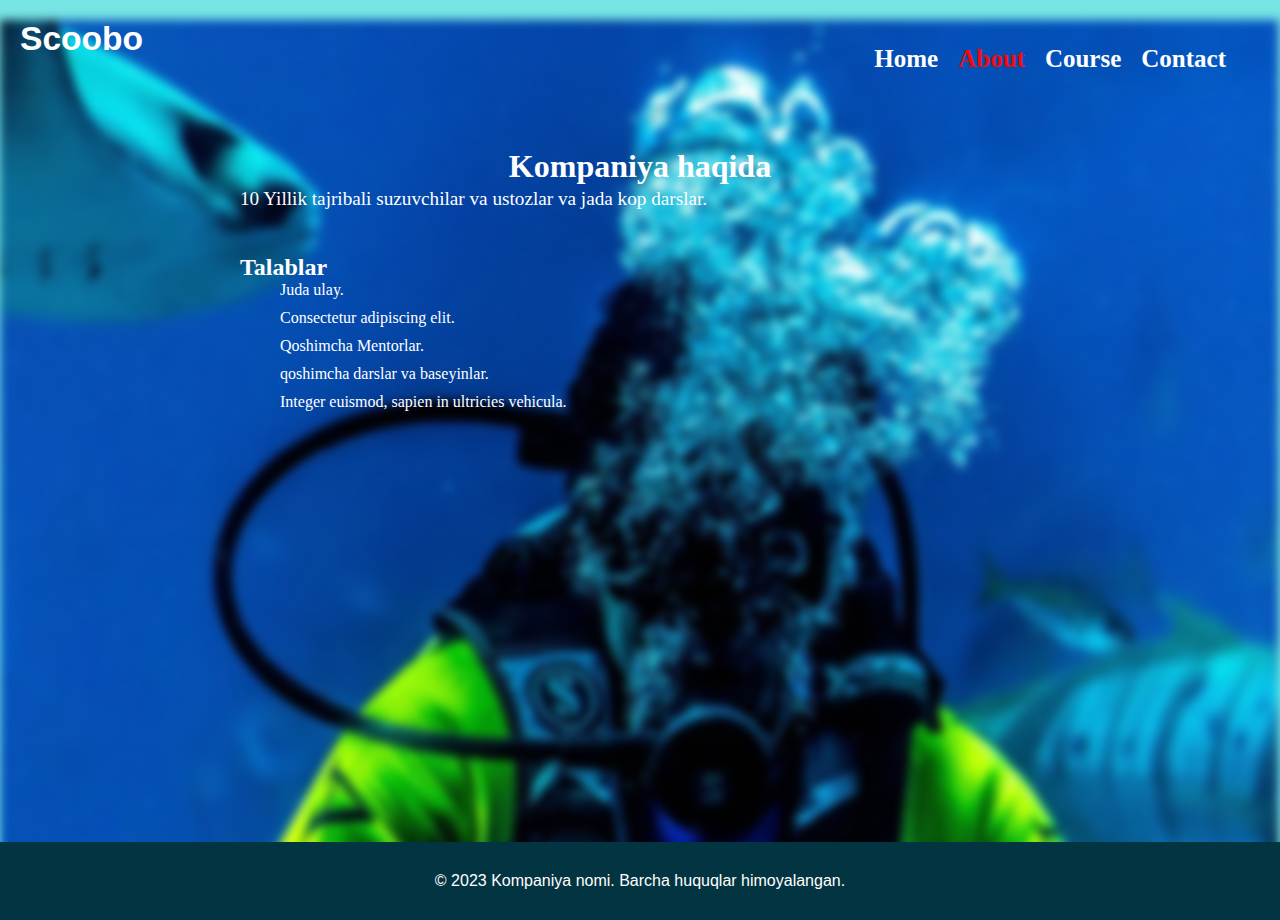
<file: about.html>
<!DOCTYPE html>
<html lang="en">

<head>
  <meta charset="UTF-8">
  <meta http-equiv="X-UA-Compatible" content="IE=edge">
  <meta name="viewport" content="width=device-width, initial-scale=1.0">
  <title>Scoobo.about</title>
  <link rel="stylesheet" href="./css/index.css">
</head>

<body>
  <img class="bg-image" src="./image/scale_1200.webp" alt="Kompaniya rasmi">
  <nav class="navbar">
    <a href="#" class="logo">Scoobo</a>
    <div class="nav-links">
      <ul>
        <li class="active"><a href="./index.html">Home</a></li>
        <li><a class="active" href="./about.html">About</a></li>
        <li><a href="./course.html">Course</a></li>
        <li><a href="./contact.html">Contact</a></li>
      </ul>
    </div>
    <img src="./image/pngcc-removebg-preview.png" alt="menyu" class="menyu">

  </nav>
  <section class="about-box">
    <div class="container">
      <h1>Kompaniya haqida</h1>
      <p>10 Yillik tajribali suzuvchilar va ustozlar va jada kop darslar. </p>
      <h2>Talablar</h2>
      <ul>
        <li>Juda ulay.</li>
        <li>Consectetur adipiscing elit.</li>
        <li>Qoshimcha Mentorlar.</li>
        <li>qoshimcha darslar va baseyinlar.</li>
        <li>Integer euismod, sapien in ultricies vehicula.</li>
      </ul>
    </div>
  </section>
  <footer id="footer">
    <p>&copy; 2023 Kompaniya nomi. Barcha huquqlar himoyalangan.</p>
  </footer>


</body>

</html>
</file>
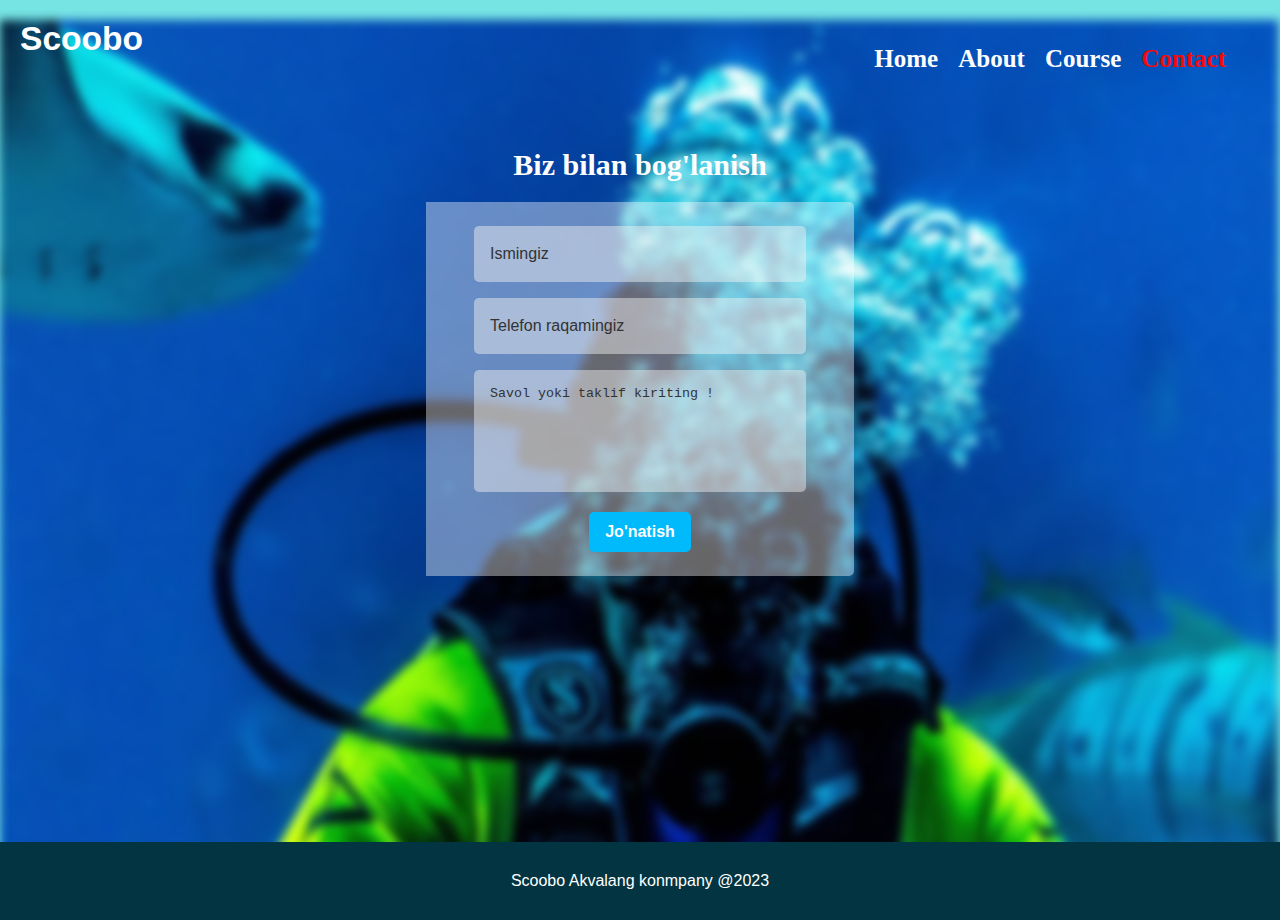
<file: contact.html>
<!DOCTYPE html>
<html lang="en">

<head>
    <meta charset="UTF-8">
    <meta http-equiv="X-UA-Compatible" content="IE=edge">
    <meta name="viewport" content="width=device-width, initial-scale=1.0">
    <title>Scoobo.contact</title>
    <link rel="stylesheet" href="./css/index.css">
</head>

<body>
    <img class="bg-image" src="./image/scale_1200.webp" alt="Kompaniya rasmi">
    <nav class="navbar nav">
        <a href="#" class="logo">Scoobo</a>
        <div class="nav-links">
            <ul>
                <li class="active"><a href="./index.html">Home</a></li>
                <li><a href="./about.html">About</a></li>
                <li><a href="./course.html">Course</a></li>
                <li><a class="active" href="./contact.html">Contact</a></li>
            </ul>
        </div>

    </nav>

    <main>
        <section id="section-contact">
            <h2>Biz bilan bog'lanish</h2>
            <form action="https://echo.htmlacademy.ru/" method="POST" class="contact__item">
                <input type="text" name="user_name" aria-label="enter your name" class="contact__user"
                    placeholder="Ismingiz" required>
                <input type="tel" name="tel" aria-label="enter your phone number" class="contact__user"
                    placeholder="Telefon raqamingiz" required>
                <textarea class="contact__textArea" name="user_question" cols="38" rows="6"
                    aria-label="Enter a question or suggestion" placeholder="Savol yoki taklif kiriting !"></textarea>
                <button type="submit" class="contact__submit">Jo'natish</button>
            </form>
        </section>
    </main>

    <div class="clr"></div>
    <div id="footer">
        <p>Scoobo Akvalang konmpany @2023</p>
    </div>

</body>

</html>
</file>
<file: css/index.css>
* {
  margin: 0;
  padding: 0;
  text-decoration: none;
  list-style: none;
}

html {
  height: 100%;
}

body {
  position: relative;
  height: 100%;
  background-color: rgb(119, 228, 228);
}

.bg-image {
  position: absolute;
  top: 0;
  right: 0;
  bottom: 0;
  left: 0;
  z-index: -1;
  width: 100%;
  height: 100%;
  filter: blur(5px);
}

header {
  background-image: url(./picture2w-removebg-preview.png);
  background-size: cover;
}

.navbar {
  color: #f2f0f0;
}

#section-contact {
  width: 100%;
  height: 100%;
  margin: 50px 0 100px;
}

#section-contact h2 {
  margin-bottom: 20px;
  font-size: 30px;
  text-align: center;
  color: white;
}

.contact__item {
  width: 380px;
  margin: 0 auto;
  background: #FFFFFF66;
  border-top-right-radius: 5px;
  border-bottom-right-radius: 5px;
  padding: 24px;
  text-align: center;
}

.contact__user {
  width: 100%;
  max-width: 300px;
  font-style: normal;
  font-weight: 400;
  font-size: 16px;
  line-height: 150%;
  color: #000000;
  border: 0px;
  background: #F3F3F377;
  border-radius: 5px;
  padding: 16px;
  margin-bottom: 16px;
}

.contact__user::placeholder {
  color: #333;
}

.contact__textArea {
  width: 100%;
  max-width: 300px;
  border: none;
  background-color: #F3F3F377;
  border-radius: 5px;
  padding: 16px;
  margin-bottom: 16px;
  resize: none;
}

.contact__textArea::placeholder {
  color: #333;
}

.contact__submit {
  font-style: normal;
  font-weight: 700;
  font-size: 16px;
  line-height: 24px;
  color: #FFFFFF;
  background: #00BAFC;
  border: 0px;
  border-radius: 5px;
  padding: 8px 16px;
  transition: all 0.2s ease;
  cursor: pointer;
}

.contact__submit:hover {
  background: rgba(0, 186, 252, 0.8);
}

.contact__submit:active {
  background: rgba(0, 186, 252, 0.6);
}


.navbar {
  margin: 20px;
  display: flex;
  justify-content: space-between;
  width: 95%;
  box-sizing: border-box;
}

.navbar a:hover {
  color: #f10a0a;
}

.nav-links a.active {
  color: #f10a0a;
}

.navbar .logo {
  font-size: 2.1em;
  font-weight: bold;
  font-family: Arial, sans-serif;
}

.navbar .nav-links ul {
  display: flex;
}

.navbar .nav-links ul li {
  margin: 25px 10px;
  font-size: 25px;
}

.navbar .nav-links ul li {
  color: #ebdfdfda;
  font-weight: 600;
}

.navbar .menyu {
  display: none;
  position: absolute;

  right: 50px;
  width: 50px;
}

.course-title {
  font-size: 30px;
  text-align: center;
  color: white;
}

.card {
  width: 100%;
  max-width: 1100px;
  display: flex;
  align-items: center;
  justify-content: space-between;
  flex-wrap: wrap;
  gap: 30px;
  margin: 40px auto 100px;
  padding: 0;
  list-style-type: none;
}

.card-item {
  width: 100%;
  max-width: 300px;
  border-radius: 5px;
  background-color: #00BAFC99;
  border: 1px solid black;
}

.card-img {
  width: 100%;
  border-top-left-radius: 5px;
  border-top-right-radius: 5px;
}

.card-content {
  display: flex;
  flex-direction: column;
  gap: 25px;
  padding: 20px;
}

.card-title {
  margin: 0;
  color: white;
}

.card-text {
  margin: 0;
  color: white;
}

.card-button {
  border: none;
  border-radius: 12px;
  padding: 7px 12px;
  color: white;
  background-color: #00BAFC;
}

@media only screen and (max-width: 900px) {
  .navbar {
    padding: 0;
  }

  .navbar .menyu {
    display: block;
  }

  .nav-links {
    top: 0;
    left: 0;
    position: absolute;
    background-color: #0c010335;
    backdrop-filter: blue(8px);
    width: 100%;
    height: 100vh;
    display: flex;
    justify-content: center;
    align-items: center;
    transition: all 1s;
  }

  .nav-links ul {
    display: flex;
    flex-direction: column;
    align-items: center;
  }

}

.navbar .nav-links ul li {
  margin: 25px 10px;
  font-size: 25px;
}

.box {
  width: 33.3%;
  float: left;
  text-align: center;
  font-family: sans-serif;
}

.box img {
  max-width: 100%;
  width: 110px;
}

.main-content {
  width: 65%;
  float: left;
}

.sidebar {
  width: 30%;
  float: right;
}

.about-us {
  text-align: center;
  color: white;
  margin-bottom: 100px;
}

.about-us h1 {
  text-align: center;
  margin-bottom: 20px;
}

.about-us h2 {
  margin-top: 40px;
  margin-bottom: 20px;
}

.about-us p {
  text-align: justify;
}

.about-button {
  display: inline-block;
  margin-top: 20px;
  border: none;
  border-radius: 12px;
  padding: 10px 24px;
  color: white;
  background-color: #00BAFC;
}

nav ul {
  list-style: none;
  margin: 0;

}

nav li {
  display: inline-block;
  margin-right: 20px;
}

nav a {
  color: #fff;
  text-decoration: none;
}

.about {
  padding: 100px 0 82px;
}

.about-box {
  margin: 50px 0 90px;
}

.container {
  max-width: 800px;
  margin: 0 auto;
}

.about-box h1 {
  text-align: center;
  margin-top: 25px;
  color: white;
}

.about-box p {
  font-size: 1.2rem;
  line-height: 1.5;
  margin-bottom: 40px;
  color: white;
}

.about-box h2 {
  font-size: 1.5rem;
  margin-top: 0;
  color: white;
}

.about-box ul {
  list-style: disc;
  margin-left: 40px;
}

.about-box li {
  margin-bottom: 10px;
  color: white;
}



#footer {
  position: absolute;
  left: 0;
  right: 0;
  bottom: 0;
  padding: 30px 0;
  text-align: center;
  background-color: rgb(3, 52, 65);
  font-family: sans-serif;
  color: #fff;
}
</file>
